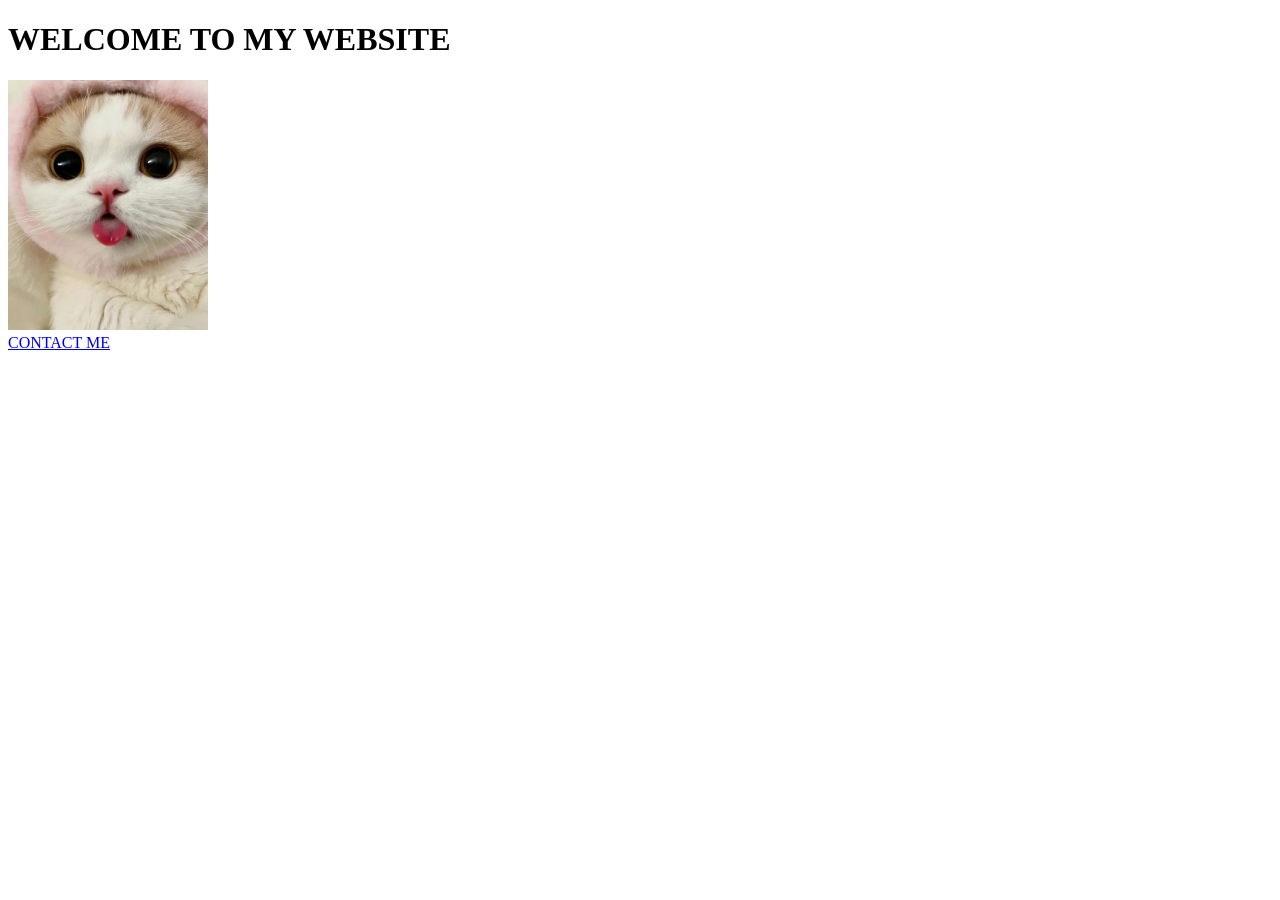
<file: Section2/public/index.html>
<!DOCTYPE html>
<html>
    <head>
        <title>WELCOME TO MY WEBSITE</title>
        <h1>WELCOME TO MY WEBSITE</h1>
    </head>
    <img src="../Assets/images/x.jpg" alt="cat" width="200">
    <br>

    <a href="contact.html">CONTACT ME</a>
</html>
</file>
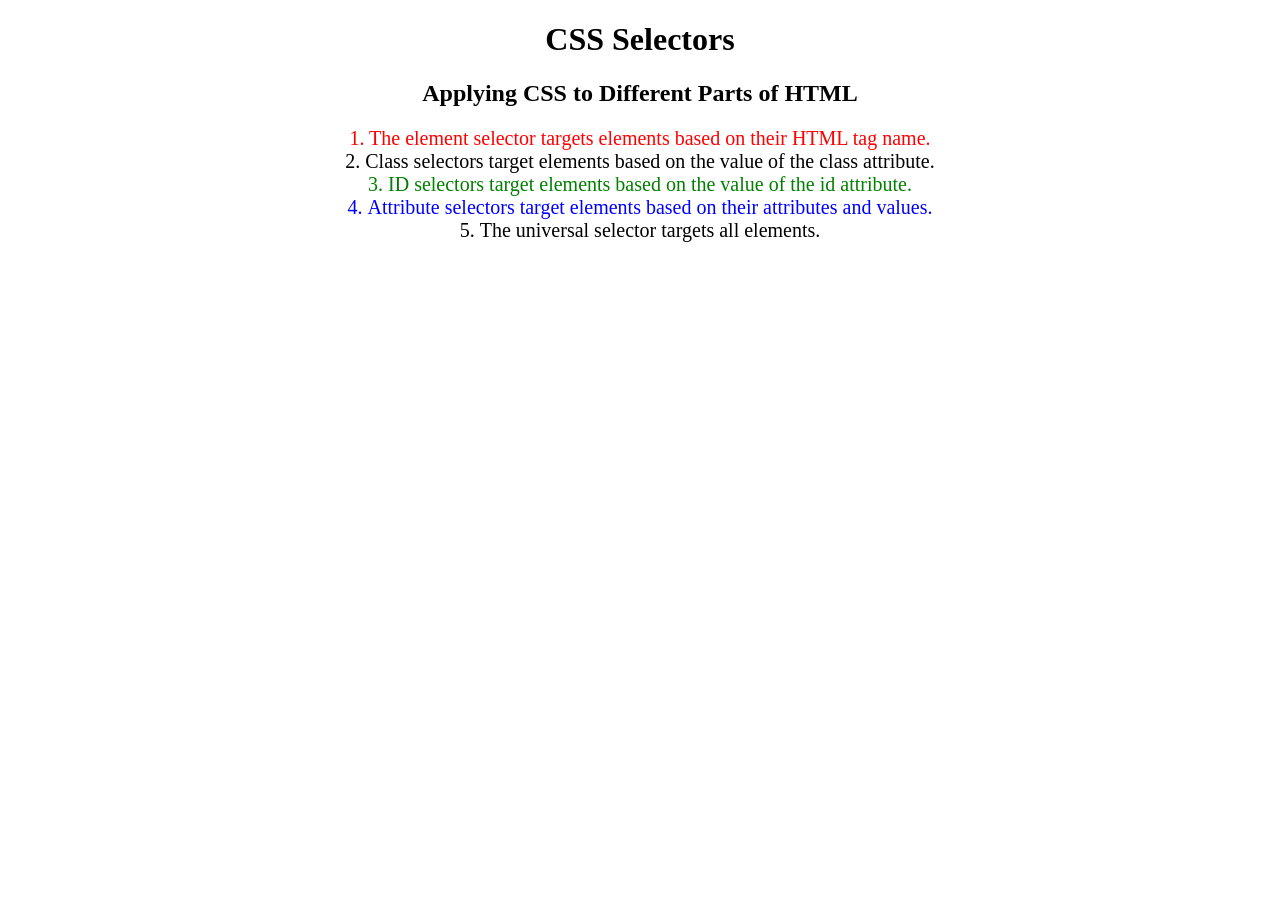
<file: Section2/public/5.3 CSS Selectors/index.html>
<!DOCTYPE html>
<html lang="en">

<head>
  <meta charset="UTF-8">
  <title>CSS Selectors</title>
  <link rel="stylesheet" href="./style.css" />
</head>

<body>
  <h1>CSS Selectors</h1>
  <h2>Applying CSS to Different Parts of HTML</h2>
  <!-- TODO 1: Set the CSS for all paragraph tags to "color: red" -->
  <p class="note">1. The element selector targets elements based on their HTML tag name.</p>

  <ol>
    <!-- TODO 2: Set the CSS for all elements with a class of "note" to "font-size: 20px" -->
    <li class="note" value="2">Class selectors target elements based on the value of the class attribute.</li>

    <!-- TODO 3: Set the CSS for the element with an id of "id-selector-demo" to "color: green" -->
    <li class="note" id="id-selector-demo" value="3">ID selectors target elements based on the value of the id
      attribute.</li>

    <!-- TODO 4: Set the CSS for the li elements that have the "value" attribute set to "4" to have "color: blue" -->
    <li class="note" value="4">Attribute selectors target elements based on their attributes and values.</li>

    <!-- TODO 5: Set all elements to have "text-align: center" -->
    <li class="note" value="5">The universal selector targets all elements.</li>
  </ol>
</body>

</html>
</file>
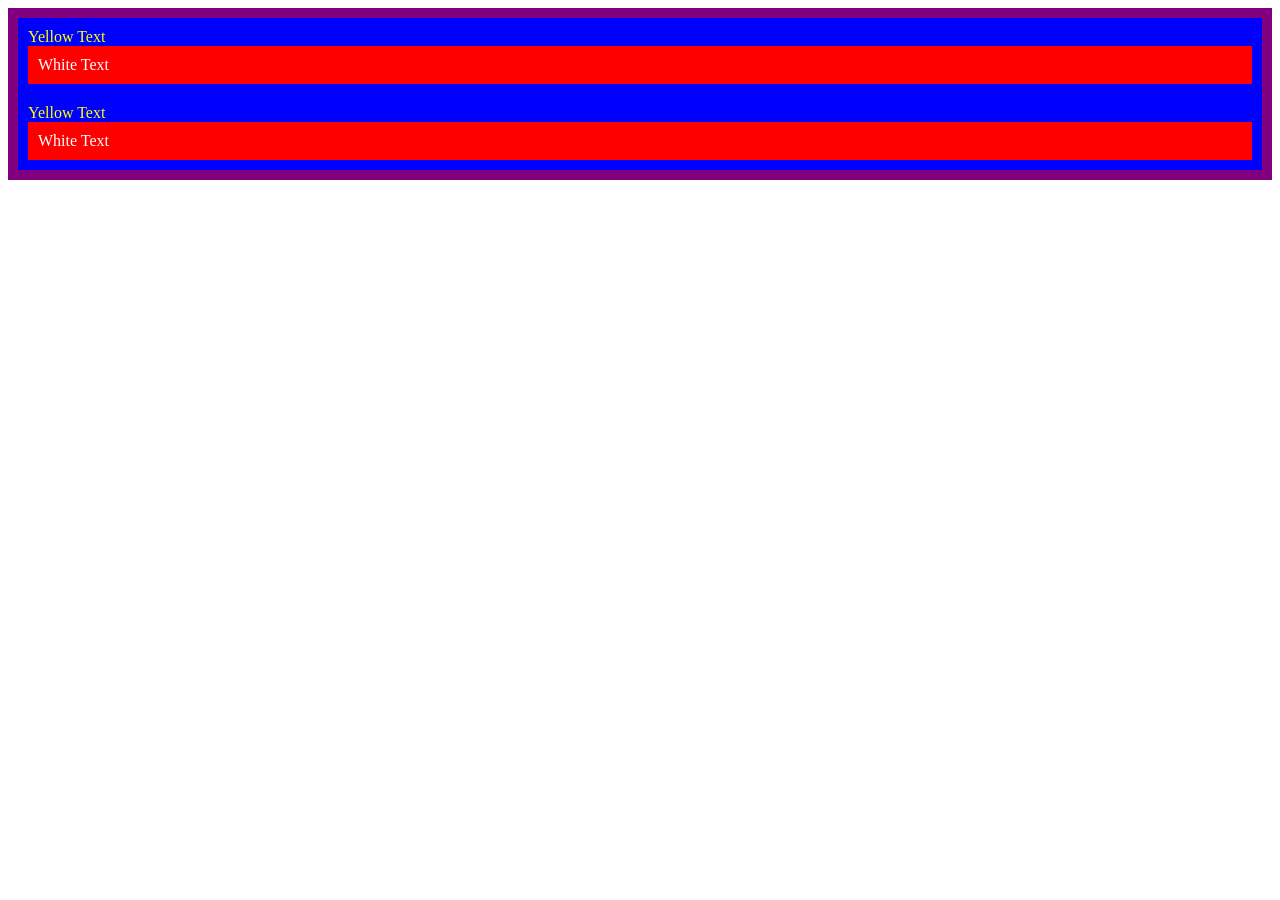
<file: Section2/public/Excersise/index.html>
<!DOCTYPE html>
<html lang="en">

<head>
  <meta charset="UTF-8">
  <title>CSS Cascade</title>
  <link rel="stylesheet" href="./style.css">
</head>

<body>
  <div id="outer-box" class="box">
    <div class="box">
      <p>Yellow Text</p>
      <div class="box inner-box">
        <p class="white-text">White Text</p>
      </div>
    </div>
    <div class="box">
      <p>Yellow Text</p>
      <div class="box inner-box">
        <p class="white-text">White Text</p>
      </div>
    </div>
  </div>
</body>

</html>
</file>
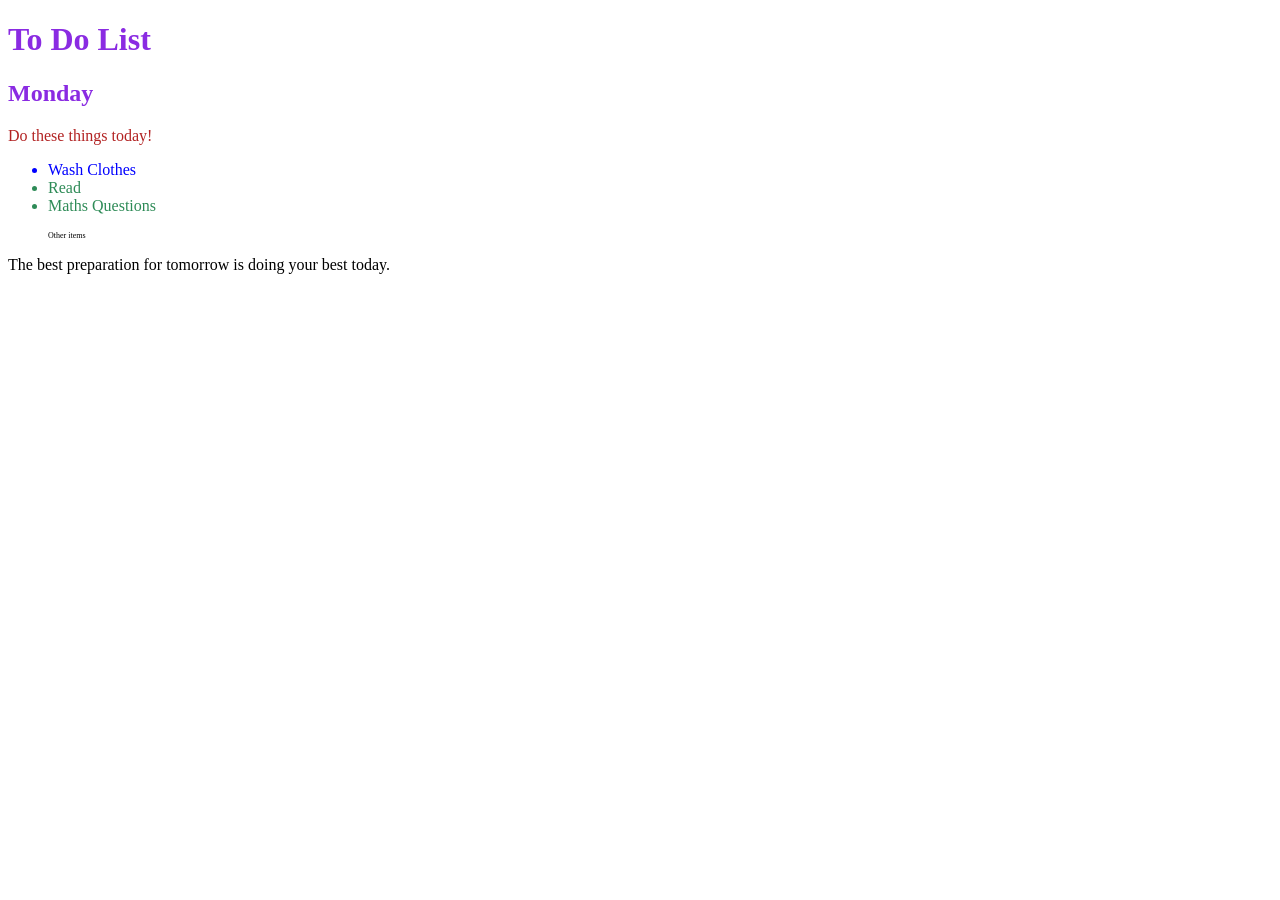
<file: Section2/public/Excersise/7.1 Combining Selectors/index.html>
<!DOCTYPE html>
<html lang="en">

<head>
  <meta charset="UTF-8">
  <title>Combining CSS Selectors</title>
  <link rel="stylesheet" href="./style.css">
</head>

<!-- Don't change any of the HTML code! -->

<body>
  <h1>To Do List</h1>
  <h2>Monday</h2>
  <div class="box">
    <p class="done">Do these things today!</p>
    <ul class="list">
      <li>Wash Clothes</li>
      <li class="done">Read</li>
      <li class="done">Maths Questions</li>
    </ul>
  </div>

  <ul>
    <p class="done">Other items</p>
  </ul>
  <p>The best preparation for tomorrow is doing your best today.</p>

</body>

</html>
</file>
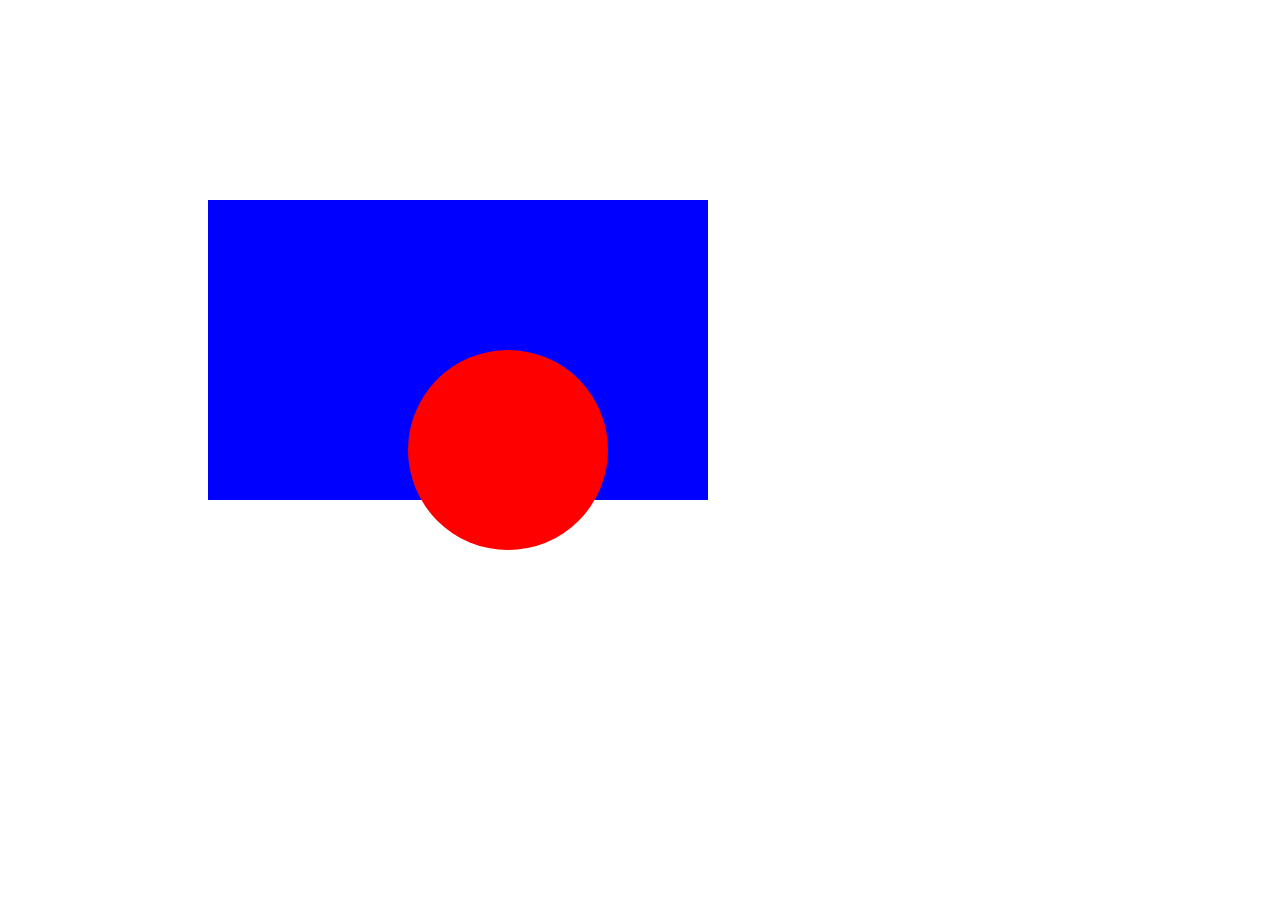
<file: Section2/public/Excersise/7.2 CSS Positioning/index.html>
<!DOCTYPE html>
<html>

<head>
  <title>CSS Positioning Exercise</title>
  <style>
    /* Write your code here */
    .red-circle{
      background-color: red;
      width: 200px;
      height: 200px;
      border-radius: 50%;
      position: absolute;
      margin-top: 150px;
      margin-left: 200px ;
    }
    .blue-box{
      background-color: blue;
      
      width: 500px;
      height: 300px;
      position: relative;
      margin-left: 200px;
      margin-top: 200px;
    }
  </style>
</head>

<body>
  <div class="blue-box">
    <div class="red-circle">
    </div>
  </div>

</body>

</html>
</file>
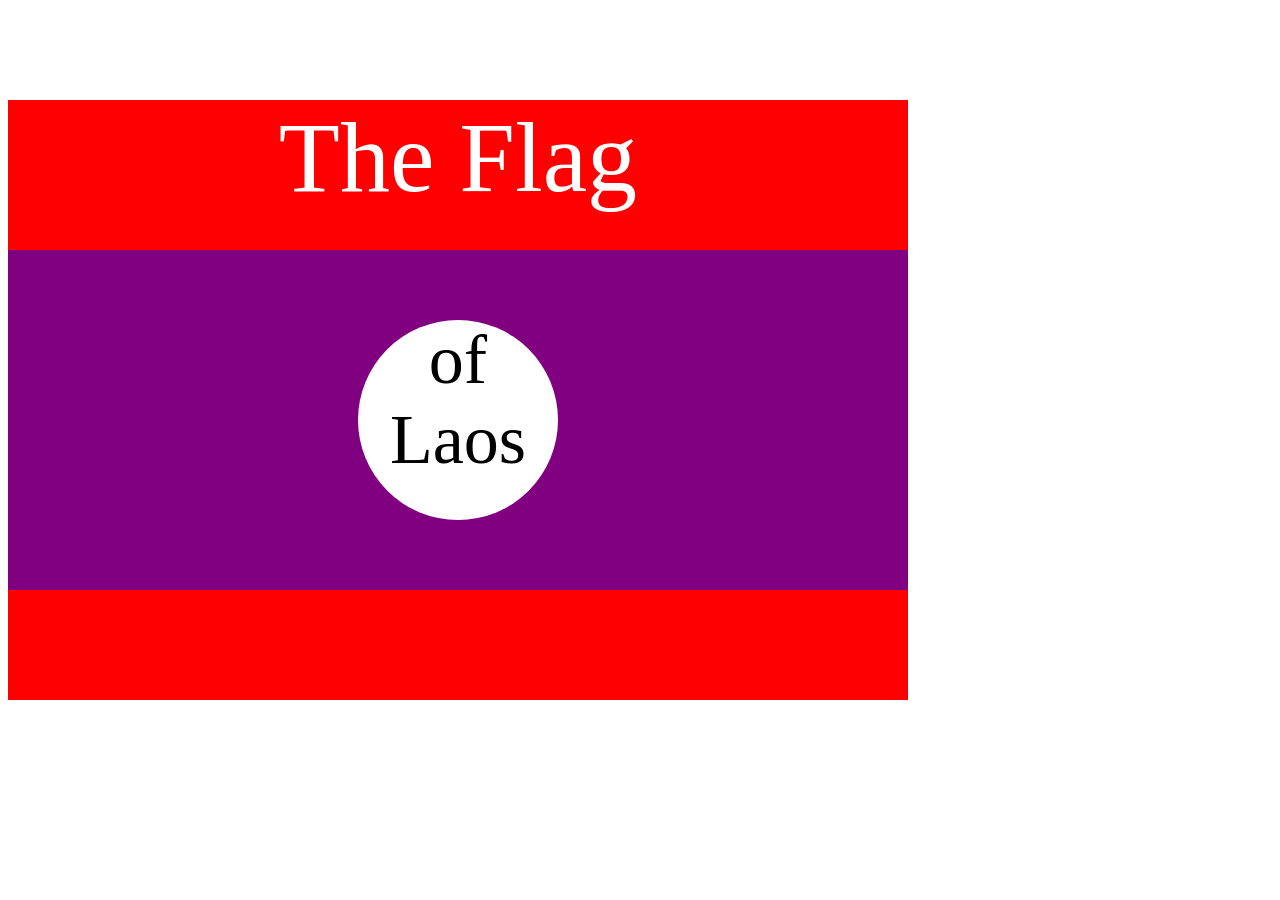
<file: Section2/public/Excersise/7.3 CSS Flag Project/index.html>
<!DOCTYPE html>
<html lang="en">

<head>
  <meta charset="UTF-8">
  <title>CSS Flag Project</title>
  <style>
    /* Write your CSS Code here */
    .flag{
      font-size: 100px;
      color: white;
      text-align: center;
      width: 900px;
      height: 600px;
      background-color: red;
      margin-bottom: 0;
      position: relative;
    }
    .flag >div{
      background-color: purple;
      position: absolute;
      width: 900px;
      height: 250 px;
      position: absolute;
      top: 150px;
    }
    .flag>div div>p{
      background-color: white;
      border-radius: 100px;
      width: 200px;
      height: 200px;
      color: black;
      font-size: 70px;
      margin-left: 350px;
    }
    
    
  </style>
</head>

<!-- 
  IMPORTANT! Do not change any HTML
Don't add any classes/ids/elements 
Use what you know about combining selectors 
and CSS specificity instead.
Hint 1: The flag is 900px by 600px and the circle is 200px by 200px.
Hint 2: You can use CSS inspection to get the colors from
https://appbrewery.github.io/flag-of-laos/
-->

<body>
  <div class="flag">
    <p>The Flag</p>
    <div>
      <div>
        <p>of Laos</p>
      </div>
    </div>
  </div>
</body>

</html>
</file>
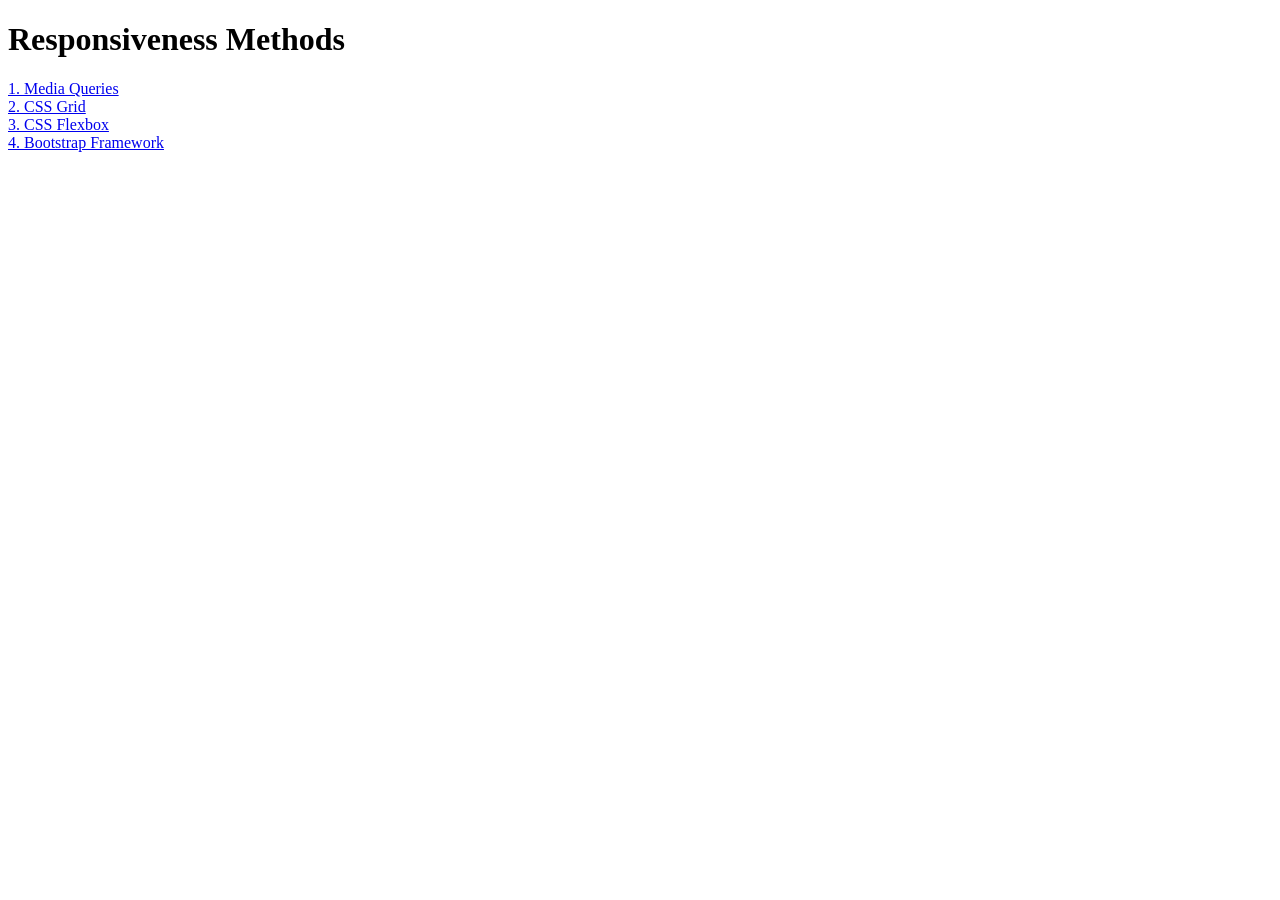
<file: Section2/public/Excersise/8.2 Responsiveness/index.html>
<!DOCTYPE html>
<html lang="en">

<head>
  <meta charset="UTF-8">
  <meta name="viewport" content="width=device-width, initial-scale=1.0">
  <title>Responsiveness</title>
  <style>
    a {
      display: block;
    }
  </style>
</head>

<body>
  <h1>Responsiveness Methods</h1>
  <a href="./media-query.html">1. Media Queries</a>
  <a href="./grid.html">2. CSS Grid</a>
  <a href="./flexbox.html">3. CSS Flexbox</a>
  <a href="./bootstrap.html">4. Bootstrap Framework</a>
</body>

</html>
</file>
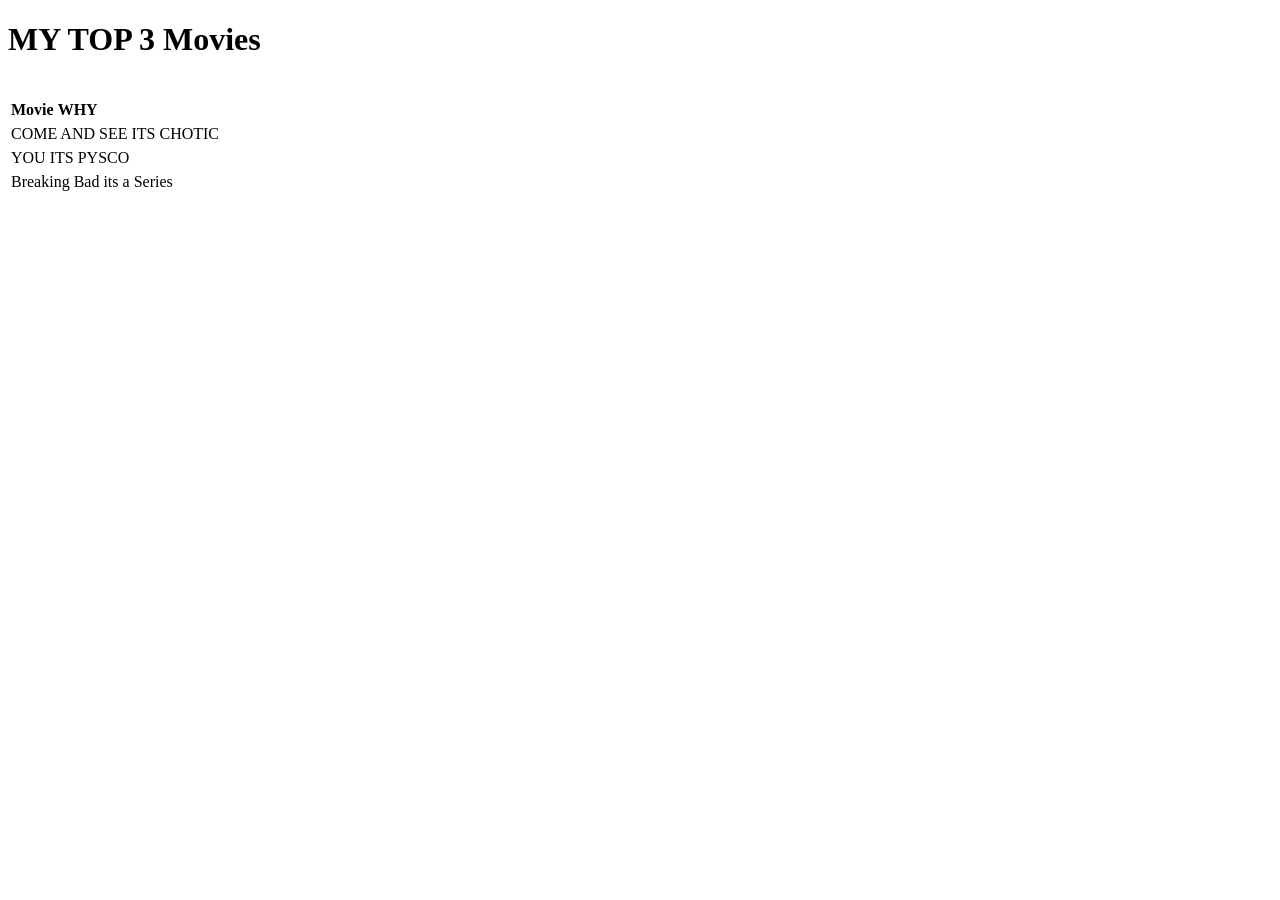
<file: Section1/movie.html>
<!DOCTYPE html>
<head>
    <div>
        <title>BEST MOVIES ACCORDING TO ME</title>

        <h1>MY TOP 3 Movies</h1>
        <link rel="stylesheet" href="01.css">
</head>
    </div>

    <br>
    <body>
        
    
    <div>
    <table>
        <th>Movie</th>
        <th>WHY</th>
    </table>
    </div>
    <table>
        <td>COME AND SEE</td>
        <td>ITS CHOTIC</td>
    </table>
    <table>
        <td>YOU</td>
        <td>ITS PYSCO</td>
    </table>
    <table>
        <td>Breaking Bad</td>
        <td>its a Series</td>
    </table>
    </body>
</file>
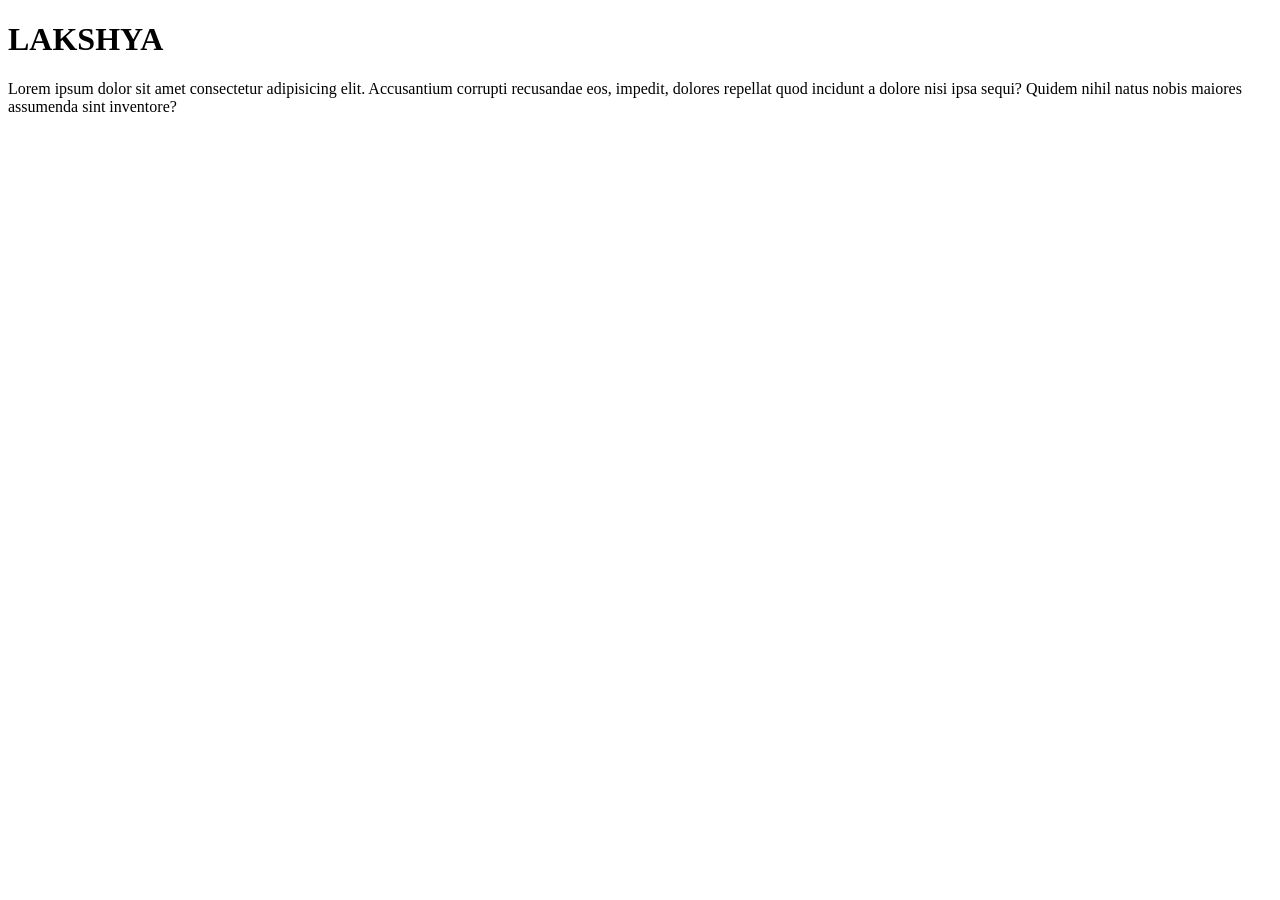
<file: Section2/public/contact.html>
<!DOCTYPE html>
<html>
    <title>LAKSHYA</title>
    <h1>LAKSHYA</h1>
    <body>
        <p>
            Lorem ipsum dolor sit amet consectetur adipisicing elit. Accusantium corrupti recusandae eos, impedit, dolores repellat quod incidunt a dolore nisi ipsa sequi? Quidem nihil natus nobis maiores assumenda sint inventore?
        </p>
    </body>
</html>
</file>
<file: Section2/public/5.3 CSS Selectors/style.css>
ol {
  margin-left: -40px;
  margin-top: -20px;
  list-style-position: inside;
}
p{
  color: red;
}
.note{
  font-size: 20px;
}
#id-selector-demo{
  color: green;
}
li[value="4"]{
  color: blue;
}
*{
  text-align: center;
}
/* Write your CSS below, don't change the rules above. */
</file>
<file: Section2/public/Excersise/style.css>
/* Don't change the existing CSS. */

.box {
  background-color: blue;
  padding: 10px;
}
#outer-box{
  background-color: purple;
}
p {
  color: yellow;
  margin: 0;
  padding: 0;
}
.white-text{
  color: white;
}
.inner-box{
  background-color: red;
}
</file>
<file: Section2/public/Excersise/7.1 Combining Selectors/style.css>
/* Write your code here: */
h1,h2{
    color: blueviolet;
}
.box > p {
    color: firebrick;
}
.box .list{
    color: blue;
}
li.done{
    color: seagreen;
}
ul> p.done{
    font-size: 0.5rem;
}
</file>
<file: Section1/01.css>
div{
    bottom: 1;
}
</file>
